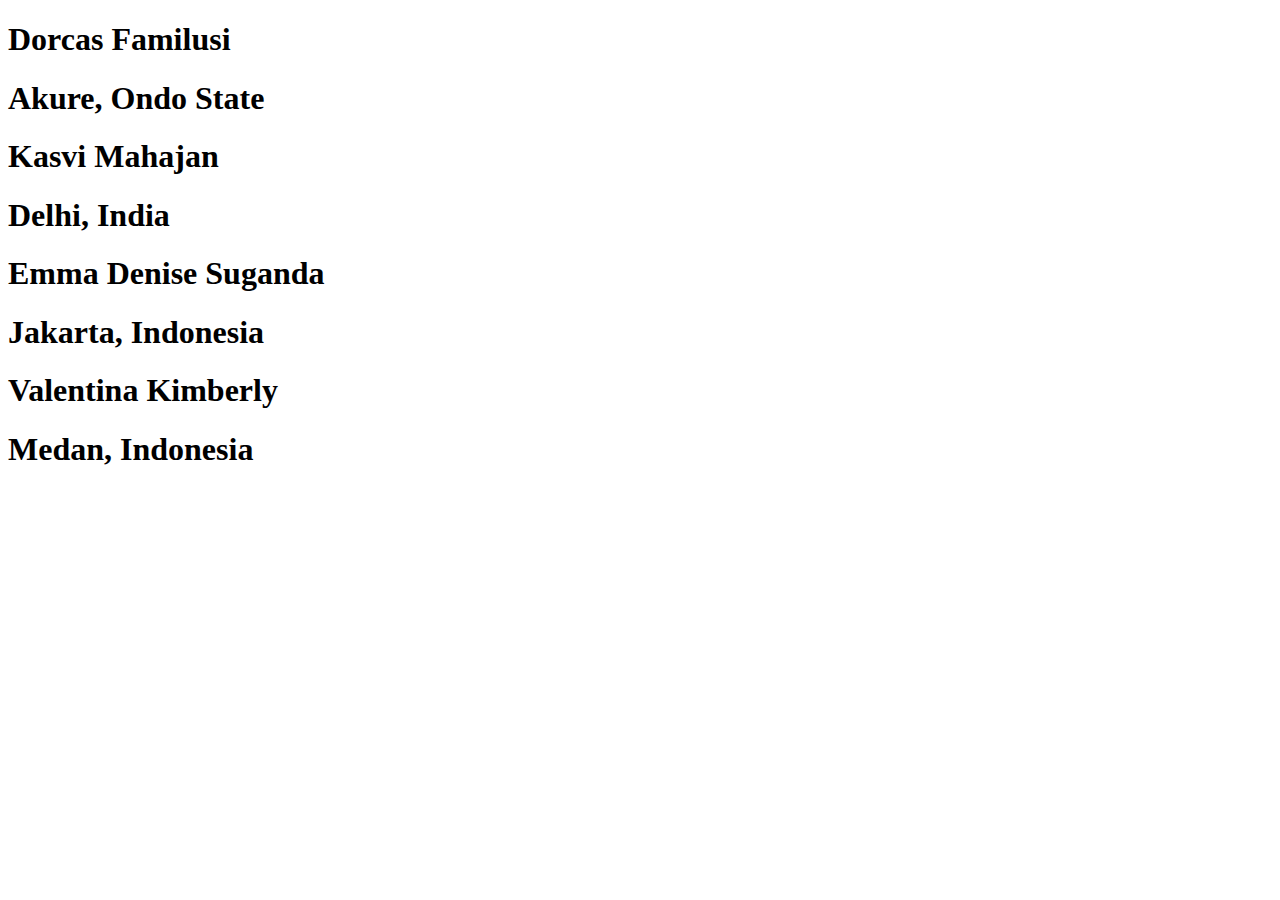
<file: index.html>
<!DOCTYPE html>
<html>
  <head>
    <meta name="description" content="" />
    <meta name="viewport" content="width=device-width, initial-scale=1" />
    <link rel="stylesheet" href="" />
  </head>
  <body>
    <h1>Dorcas Familusi</h1>
    <h1>Akure, Ondo State</h1>
    <h1>Kasvi Mahajan</h1>
    <h1>Delhi, India</h1>
    <h1>Emma Denise Suganda</h1>
    <h1>Jakarta, Indonesia</h1>
    <h1>Valentina Kimberly</h1>
    <h1>Medan, Indonesia</h1>
    <script src="" async defer></script>
  </body>
</html>
</file>
